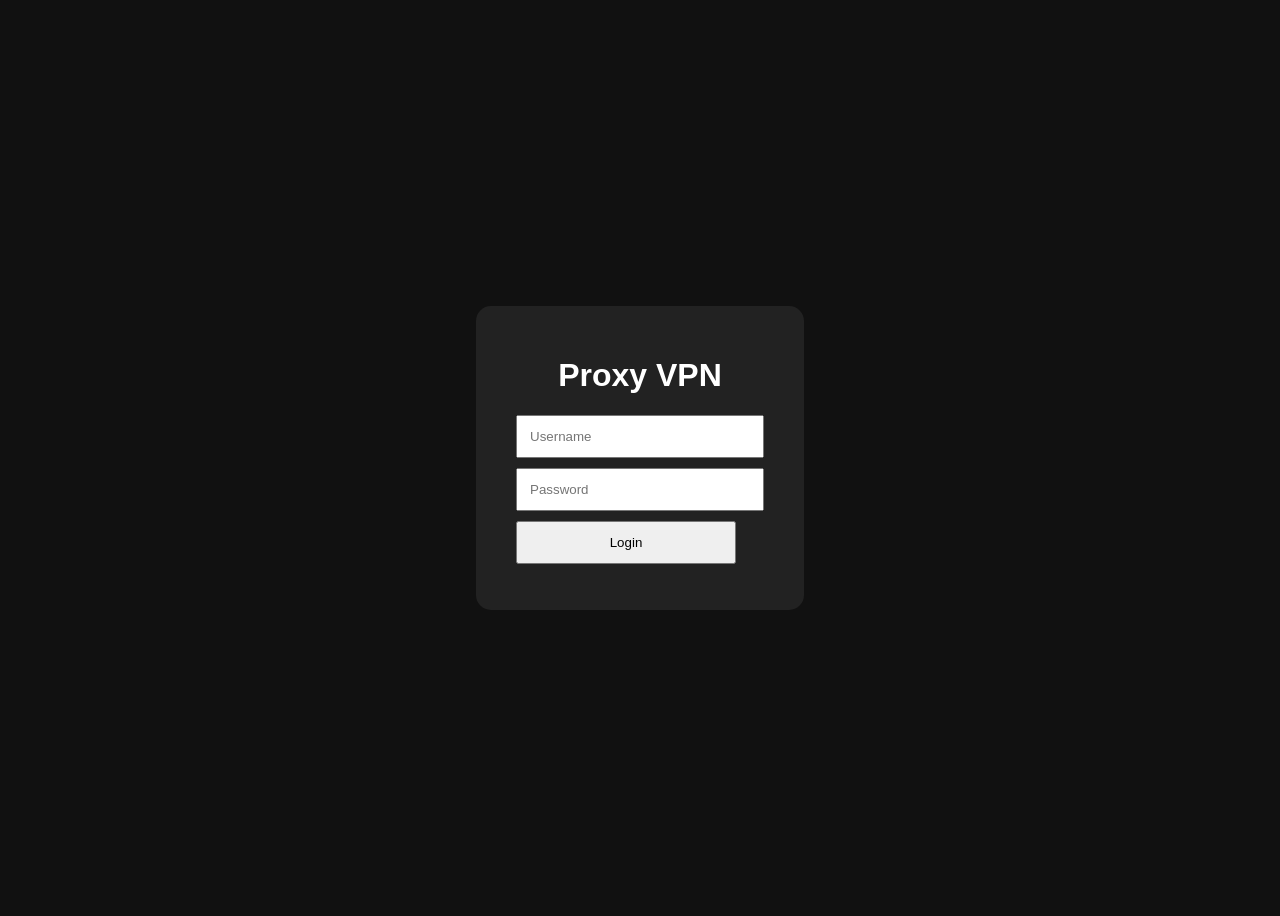
<file: index.html>
<!doctype html><html><head><title>Proxy Login</title><link rel="stylesheet" href="style.css"></head><body><div class="card"><h1>Proxy VPN</h1><input id="user" placeholder="Username"><input id="pass" type="password" placeholder="Password"><button onclick="login()">Login</button><p id="msg"></p></div><script src="app.js"></script></body></html>
</file>
<file: style.css>
body{background:#111;color:white;font-family:Arial;display:flex;justify-content:center;align-items:center;height:100vh}.card{background:#222;padding:30px;border-radius:15px;text-align:center}input,button{display:block;margin:10px;padding:12px;width:220px}button{cursor:pointer}
</file>
